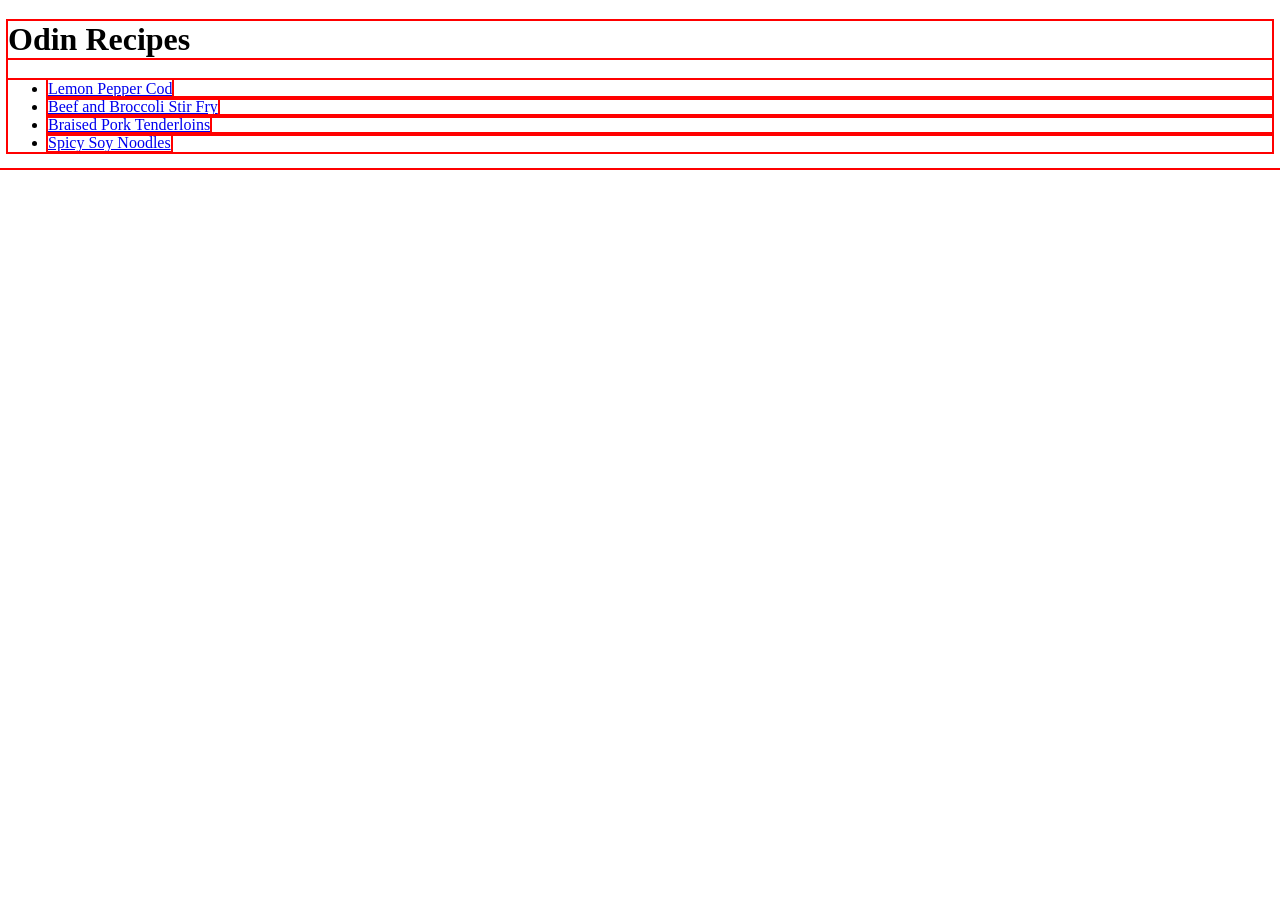
<file: index.html>
<!DOCTYPE html>
<html lang="en">
<head>
    <meta charset="UTF-8">
    <meta name="viewport" content="width=device-width, initial-scale=1.0">
    <title>Odin Recipes | Master Cooking with these 5 essential skills</title>
    <link rel="stylesheet" href="style.css">
</head>
<body>
    <h1>Odin Recipes</h1>

    <ul>
        <li><a href="recipes/lemon-pepper-cod.html">Lemon Pepper Cod</a>
        <li><a href="recipes/beef-and-broccoli.html">Beef and Broccoli Stir Fry</a></li>
        <li><a href="recipes/braised-pork-tenderloins.html">Braised Pork Tenderloins</a></li>
        <li><a href="recipes/spicy-soy-noodles.html">Spicy Soy Noodles</a></li>
    </ul>
</body>
</html>
</file>
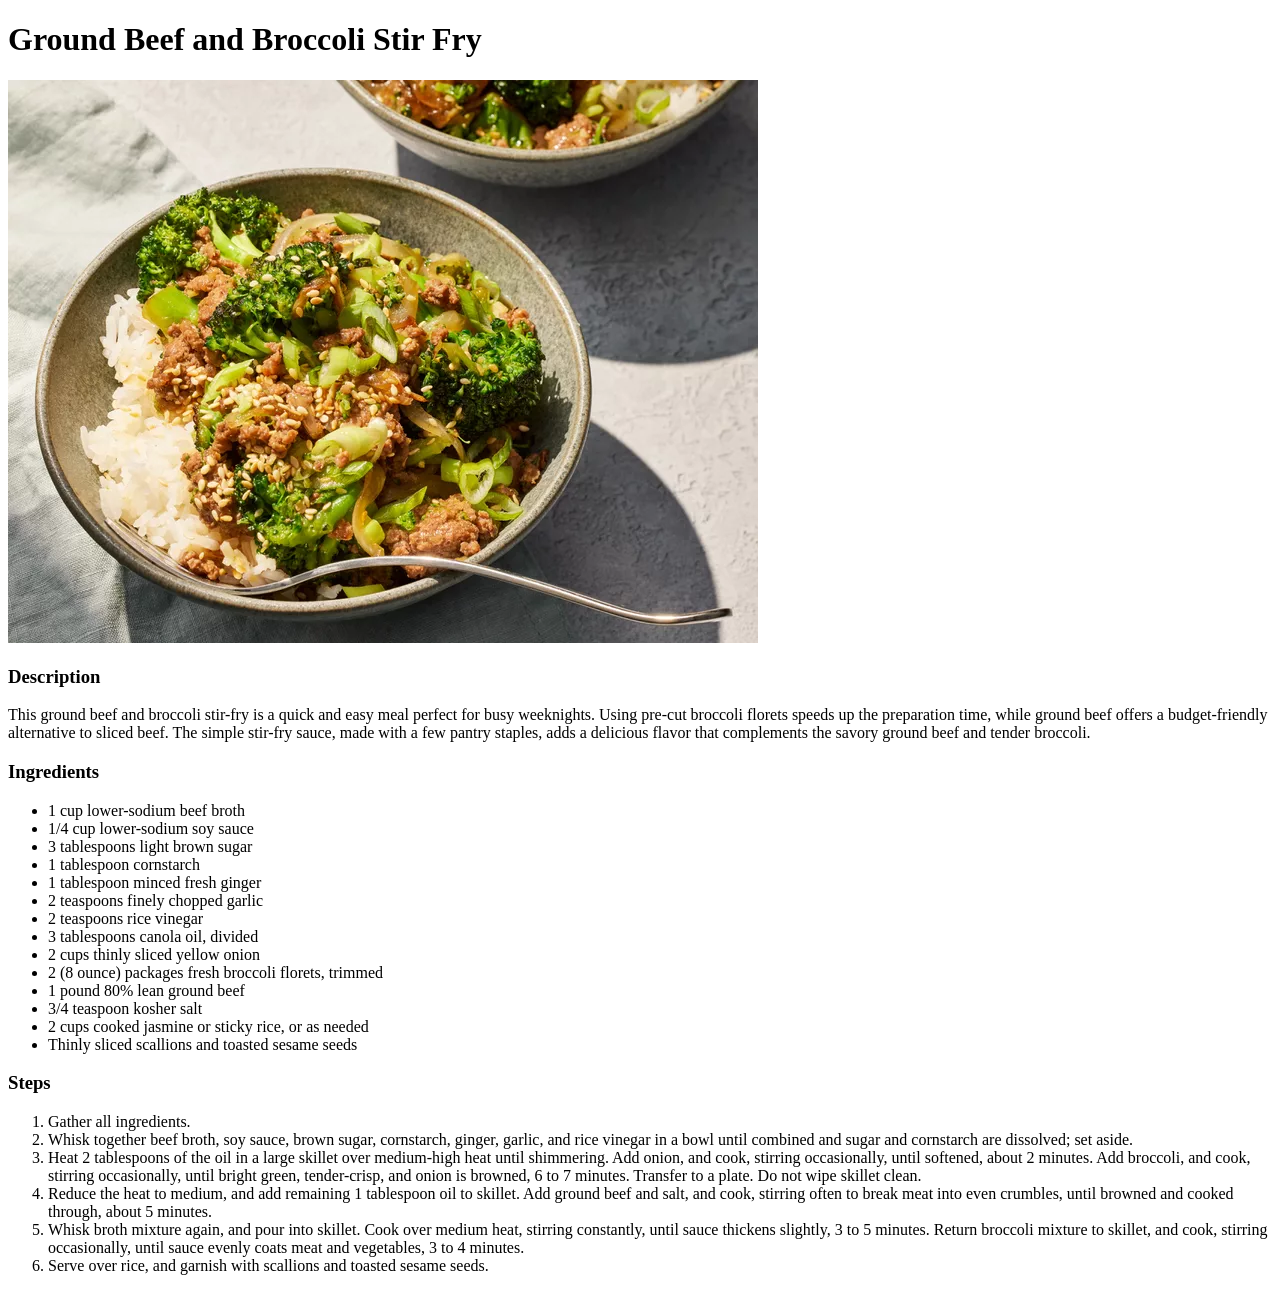
<file: recipes/beef-and-broccoli.html>
<!DOCTYPE html>
<html lang="en">
<head>
    <meta charset="UTF-8">
    <meta name="viewport" content="width=device-width, initial-scale=1.0">
    <title>Odin Recipes | Ground Beef and Broccoli Stir Fry</title>
</head>
<body>
    <h1>Ground Beef and Broccoli Stir Fry</h1>

    <img src="../images/beef-and-broccoli.webp">

    <h3>Description</h3>
    <p>This ground beef and broccoli stir-fry is a quick and easy meal perfect for busy weeknights. Using pre-cut broccoli florets speeds up the preparation time, while ground beef offers a budget-friendly alternative to sliced beef. The simple stir-fry sauce, made with a few pantry staples, adds a delicious flavor that complements the savory ground beef and tender broccoli.</p>

    <h3>Ingredients</h3>
    <ul>
        <li>1 cup lower-sodium beef broth</li>
        <li>1/4 cup lower-sodium soy sauce</li>
        <li>3 tablespoons light brown sugar</li>
        <li>1 tablespoon cornstarch</li>
        <li>1 tablespoon minced fresh ginger</li>
        <li>2 teaspoons finely chopped garlic</li>
        <li>2 teaspoons rice vinegar</li>
        <li>3 tablespoons canola oil, divided</li>
        <li>2 cups thinly sliced yellow onion</li>
        <li>2 (8 ounce) packages fresh broccoli florets, trimmed</li>
        <li>1 pound 80% lean ground beef</li>
        <li>3/4 teaspoon kosher salt</li>
        <li>2 cups cooked jasmine or sticky rice, or as needed</li>
        <li>Thinly sliced scallions and toasted sesame seeds</li>
    </ul>

    <h3>Steps</h3>
        <ol>
            <li>Gather all ingredients.</li>
            <li>Whisk together beef broth, soy sauce, brown sugar, cornstarch, ginger, garlic, and rice vinegar in a bowl until combined and sugar and cornstarch are dissolved; set aside.</li>
            <li>Heat 2 tablespoons of the oil in a large skillet over medium-high heat until shimmering. Add onion, and cook, stirring occasionally, until softened, about 2 minutes. Add broccoli, and cook, stirring occasionally, until bright green, tender-crisp, and onion is browned, 6 to 7 minutes. Transfer to a plate. Do not wipe skillet clean.</li>
            <li>Reduce the heat to medium, and add remaining 1 tablespoon oil to skillet. Add ground beef and salt, and cook, stirring often to break meat into even crumbles, until browned and cooked through, about 5 minutes.</li>
            <li>Whisk broth mixture again, and pour into skillet. Cook over medium heat, stirring constantly, until sauce thickens slightly, 3 to 5 minutes. Return broccoli mixture to skillet, and cook, stirring occasionally, until sauce evenly coats meat and vegetables, 3 to 4 minutes.</li>
            <li>Serve over rice, and garnish with scallions and toasted sesame seeds.</li>
        </ol>
</body>
</html>
</file>
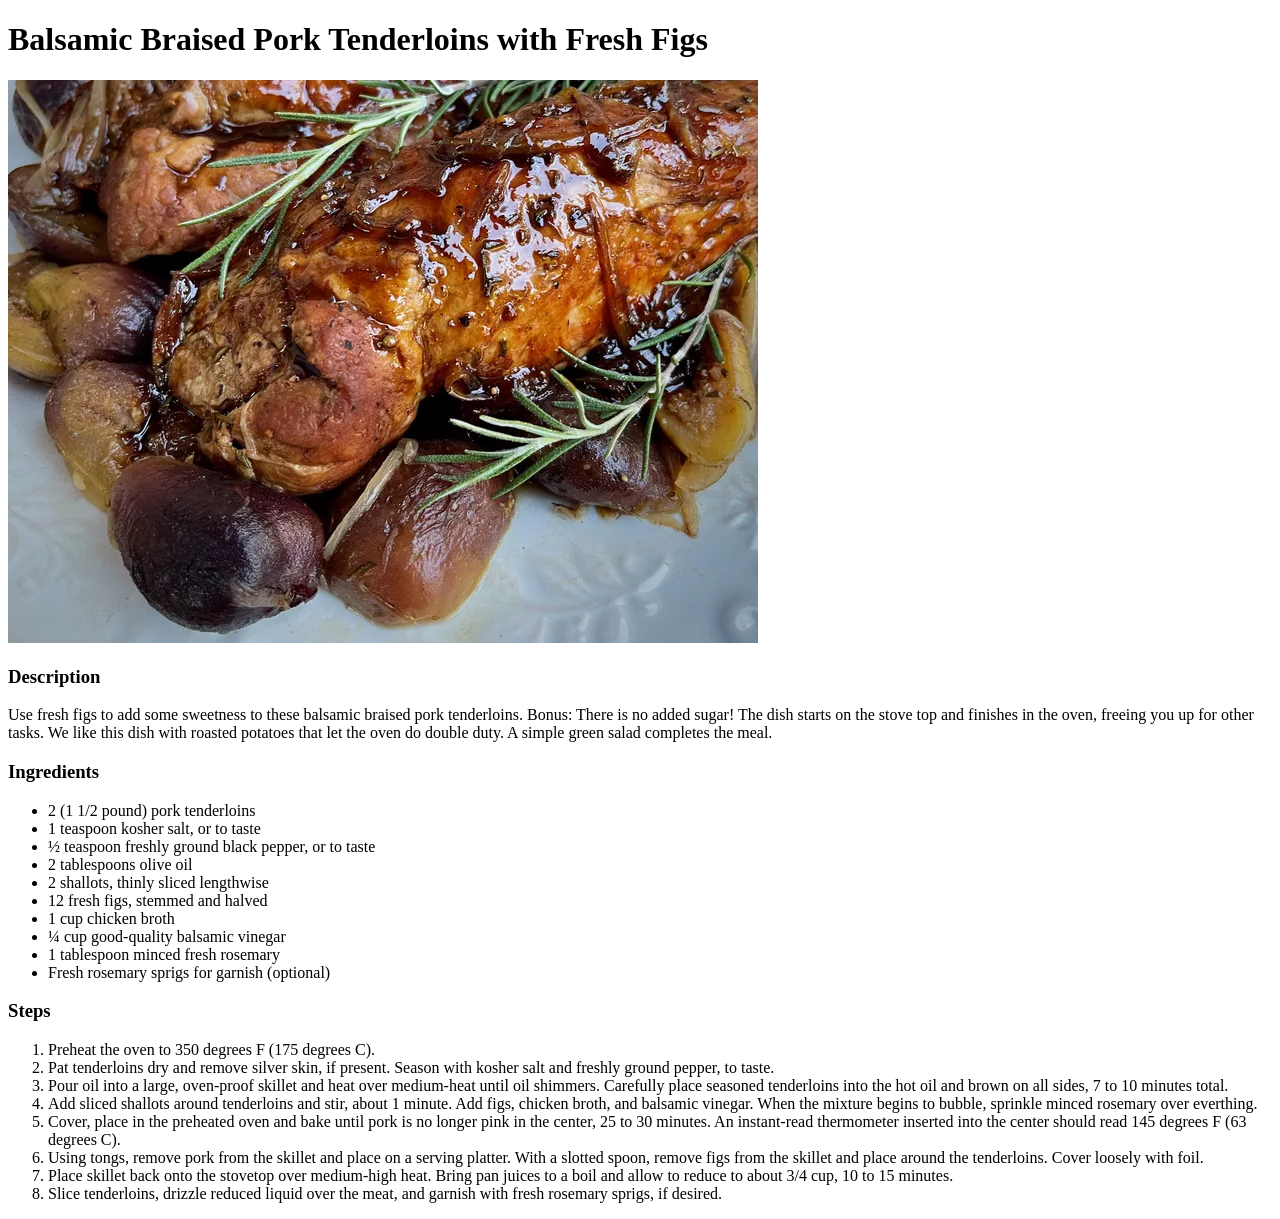
<file: recipes/braised-pork-tenderloins.html>
<!DOCTYPE html>
<html lang="en">
<head>
    <meta charset="UTF-8">
    <meta name="viewport" content="width=device-width, initial-scale=1.0">
    <title>Odin Recipes | Balsamic Braised Pork Tenderloins with Fresh Figs</title>
</head>
<body>
    <h1>Balsamic Braised Pork Tenderloins with Fresh Figs</h1>

    <img src="../images/pork-tenderloins.webp">

    <h3>Description</h3>
    <p>Use fresh figs to add some sweetness to these balsamic braised pork tenderloins. Bonus: There is no added sugar! The dish starts on the stove top and finishes in the oven, freeing you up for other tasks. We like this dish with roasted potatoes that let the oven do double duty. A simple green salad completes the meal.</p>

    <h3>Ingredients</h3>
    <ul>
        <li>2 (1 1/2 pound) pork tenderloins</li>
        <li>1 teaspoon kosher salt, or to taste</li>
        <li>½ teaspoon freshly ground black pepper, or to taste</li>
        <li>2 tablespoons olive oil</li>
        <li>2 shallots, thinly sliced lengthwise</li>
        <li>12 fresh figs, stemmed and halved</li>
        <li>1 cup chicken broth</li>
        <li>¼ cup good-quality balsamic vinegar</li>
        <li>1 tablespoon minced fresh rosemary</li>
        <li>Fresh rosemary sprigs for garnish (optional)</li>
    </ul>

    <h3>Steps</h3>
    <ol>
        <li>Preheat the oven to 350 degrees F (175 degrees C).</li>
        <li>Pat tenderloins dry and remove silver skin, if present. Season with kosher salt and freshly ground pepper, to taste.</li>
        <li>Pour oil into a large, oven-proof skillet and heat over medium-heat until oil shimmers. Carefully place seasoned tenderloins into the hot oil and brown on all sides, 7 to 10 minutes total.</li>
        <li>Add sliced shallots around tenderloins and stir, about 1 minute. Add figs, chicken broth, and balsamic vinegar. When the mixture begins to bubble, sprinkle minced rosemary over everthing.</li>
        <li>Cover, place in the preheated oven and bake until pork is no longer pink in the center, 25 to 30 minutes. An instant-read thermometer inserted into the center should read 145 degrees F (63 degrees C).</li>
        <li>Using tongs, remove pork from the skillet and place on a serving platter. With a slotted spoon, remove figs from the skillet and place around the tenderloins. Cover loosely with foil.</li>
        <li>Place skillet back onto the stovetop over medium-high heat. Bring pan juices to a boil and allow to reduce to about 3/4 cup, 10 to 15 minutes.</li>
        <li>Slice tenderloins, drizzle reduced liquid over the meat, and garnish with fresh rosemary sprigs, if desired.</li>
      </ol>
</body>
</html>
</file>
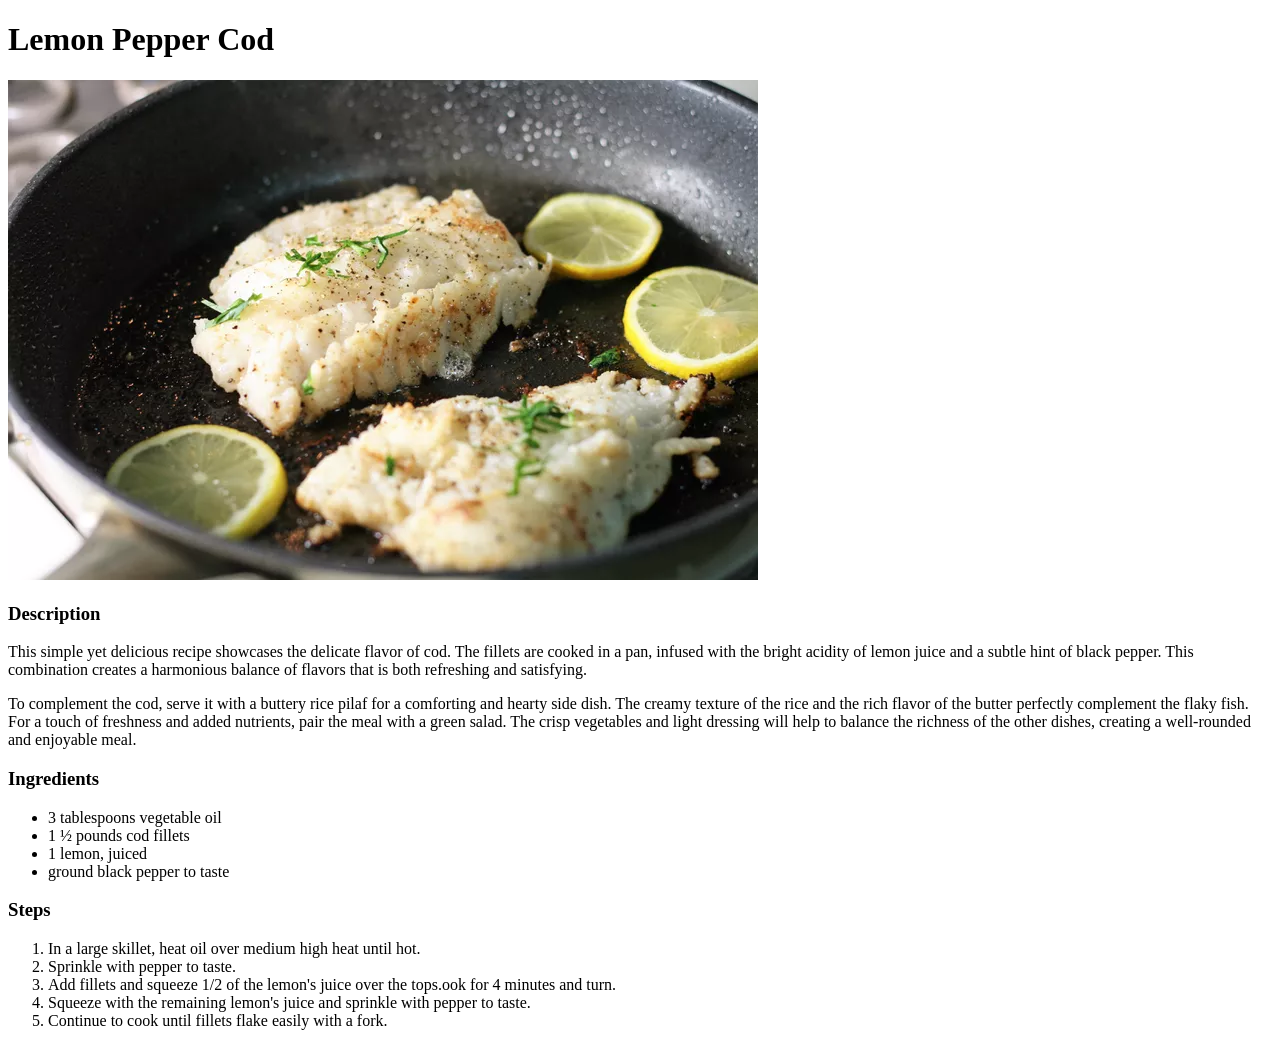
<file: recipes/lemon-pepper-cod.html>
<!DOCTYPE html>
<html lang="en">
<head>
    <meta charset="UTF-8">
    <meta name="viewport" content="width=device-width, initial-scale=1.0">
    <title>Odin Recipes | Lemon Pepper Cod</title>
</head>
<body>
    <h1>Lemon Pepper Cod</h1>

    <img src="../images/lemon-pepper-cod.webp">

    <h3>Description</h3>
    <p>This simple yet delicious recipe showcases the delicate flavor of cod. The fillets are cooked in a pan, infused with the bright acidity of lemon juice and a subtle hint of black pepper. This combination creates a harmonious balance of flavors that is both refreshing and satisfying.</p>
    <p>To complement the cod, serve it with a buttery rice pilaf for a comforting and hearty side dish. The creamy texture of the rice and the rich flavor of the butter perfectly complement the flaky fish. For a touch of freshness and added nutrients, pair the meal with a green salad. The crisp vegetables and light dressing will help to balance the richness of the other dishes, creating a well-rounded and enjoyable meal.</p>

    <h3>Ingredients</h3>
        <ul>
            <li>3 tablespoons vegetable oil</li>
            <li>1 ½ pounds cod fillets</li>
            <li>1 lemon, juiced</li>
            <li>ground black pepper to taste</li>
        </ul>

    <h3>Steps</h3>
        <ol>
            <li>In a large skillet, heat oil over medium high heat until hot.</li>
            <li>Sprinkle with pepper to taste.</li>
            <li>Add fillets and squeeze 1/2 of the lemon's juice over the tops.ook for 4 minutes and turn.</li>
            <li>Squeeze with the remaining lemon's juice and sprinkle with pepper to taste. </li>
            <li>Continue to cook until fillets flake easily with a fork.</li>
        </ol>
</body>
</html>
</file>
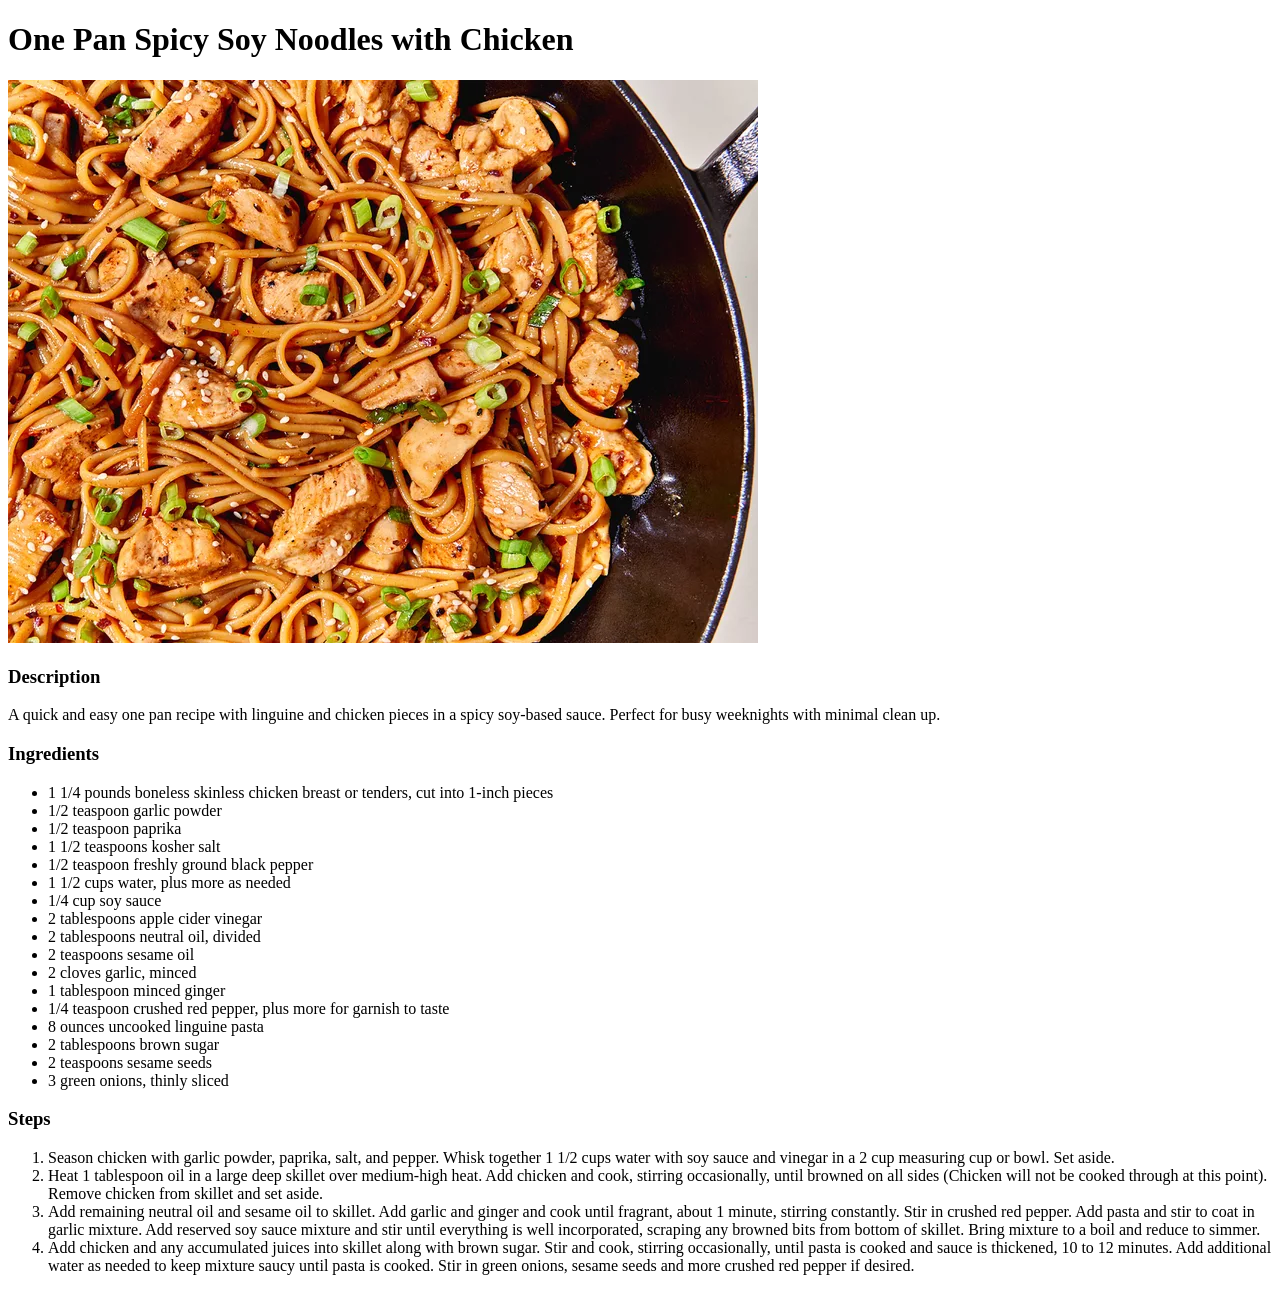
<file: recipes/spicy-soy-noodles.html>
<!DOCTYPE html>
<html lang="en">
<head>
    <meta charset="UTF-8">
    <meta name="viewport" content="width=device-width, initial-scale=1.0">
    <title>Odin Recipes | One Pan Spicy Soy Noodles with Chicken</title>
</head>
<body>
    <h1>One Pan Spicy Soy Noodles with Chicken</h1>

    <img src="../images/soy-chicken-noodles.webp">

    <h3>Description</h3>
    <p>A quick and easy one pan recipe with linguine and chicken pieces in a spicy soy-based sauce. Perfect for busy weeknights with minimal clean up.</p>
    <h3>Ingredients</h3>
        <ul>
            <li>1 1/4 pounds boneless skinless chicken breast or tenders, cut into 1-inch pieces</li>
            <li>1/2 teaspoon garlic powder</li>
            <li>1/2 teaspoon paprika</li>
            <li>1 1/2 teaspoons kosher salt</li>
            <li>1/2 teaspoon freshly ground black pepper</li>
            <li>1 1/2 cups water, plus more as needed</li>
            <li>1/4 cup soy sauce</li>
            <li>2 tablespoons apple cider vinegar</li>
            <li>2 tablespoons neutral oil, divided</li>
            <li>2 teaspoons sesame oil</li>
            <li>2 cloves garlic, minced</li>
            <li>1 tablespoon minced ginger</li>
            <li>1/4 teaspoon crushed red pepper, plus more for garnish to taste</li>
            <li>8 ounces uncooked linguine pasta</li>
            <li>2 tablespoons brown sugar</li>
            <li>2 teaspoons sesame seeds</li>
            <li>3 green onions, thinly sliced</li>
        </ul>
    <h3>Steps</h3>
        <ol>
            <li>Season chicken with garlic powder, paprika, salt, and pepper. Whisk together 1 1/2 cups water with soy sauce and vinegar in a 2 cup measuring cup or bowl. Set aside.</li>
            <li>Heat 1 tablespoon oil in a large deep skillet over medium-high heat. Add chicken and cook, stirring occasionally, until browned on all sides (Chicken will not be cooked through at this point).  Remove chicken from skillet and set aside.</li>
            <li>Add remaining neutral oil and sesame oil to skillet. Add garlic and ginger and cook until fragrant, about 1 minute, stirring constantly. Stir in crushed red pepper. Add pasta and stir to coat in garlic mixture. Add reserved soy sauce mixture and stir until everything is well incorporated, scraping any browned bits from bottom of skillet. Bring mixture to a boil and reduce to simmer.</li>
            <li>Add chicken and any accumulated juices into skillet along with brown sugar. Stir and cook, stirring occasionally, until pasta is cooked and sauce is thickened, 10 to 12 minutes. Add additional water as needed to keep mixture saucy until pasta is cooked. Stir in green onions, sesame seeds and more crushed red pepper if desired.</li>
        </ol>
</body>
</html>
</file>
<file: style.css>
* {
    outline: 2px solid red;
}
</file>
